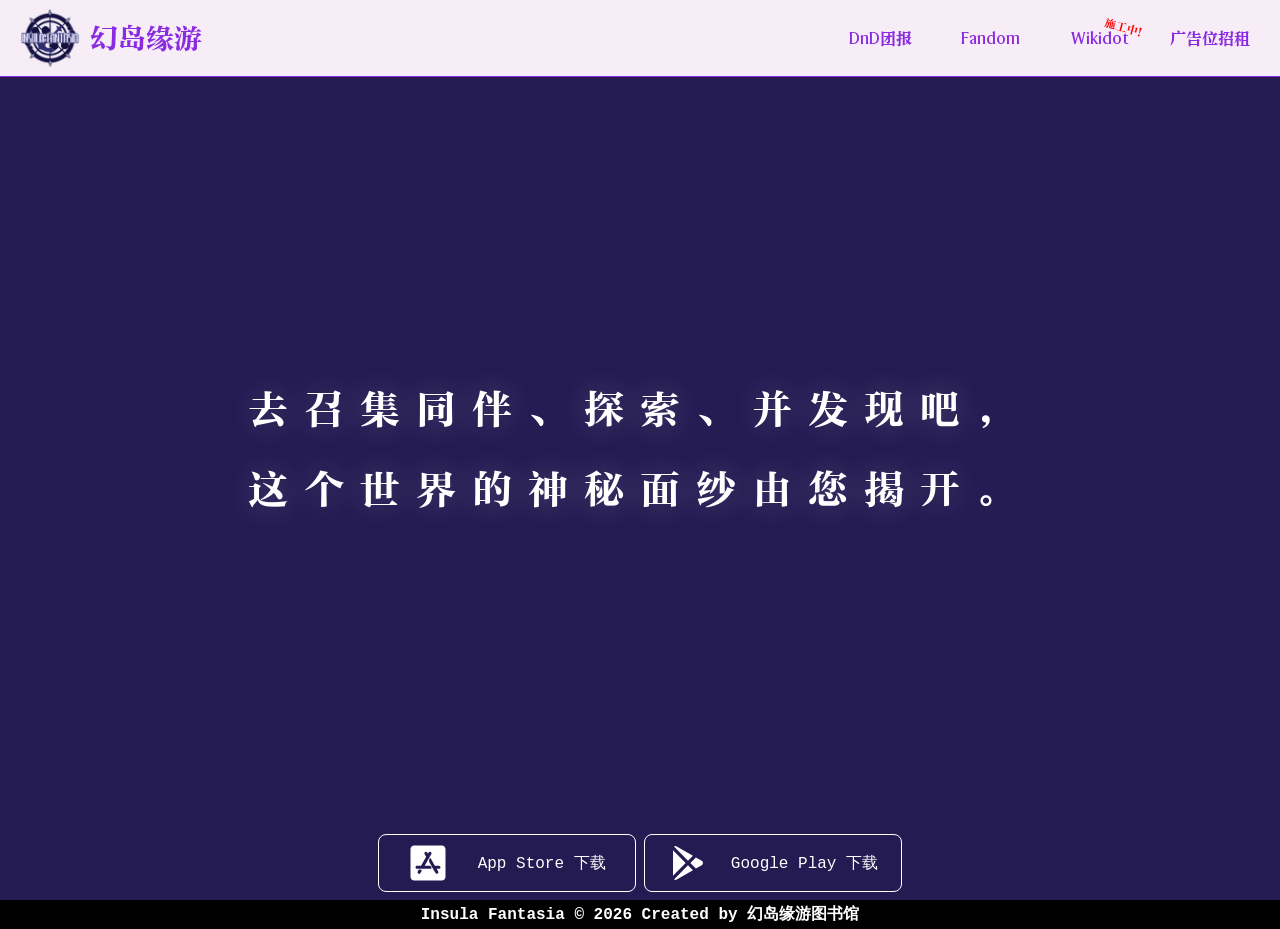
<file: index.html>
<!DOCTYPE html>
<html lang="en">
<head>
    <meta charset="UTF-8">
    <meta name="viewport" content="width=device-width, initial-scale=1.0">
    <link rel="stylesheet" href="/styles/homepage.css">
    <title>昏迷程序已结束，欢迎回来，船长。</title>
</head>
<body>
    <div id="navbar">
        <div id="navbar-title">
            <img src="/home-res/Logo.png" alt="insula fantasia" id="navbar-logo">
            <div id="navbar-text">幻岛缘游</div>
        </div>
        <button id="nav-toggle" aria-label="菜单">
            <span></span><span></span><span></span>
        </button>
        <ul id="navbar-list">
            <li><a href="/DnD/">DnD团报</a></li>
            <li><a href="https://huandaogame.fandom.com/zh/wiki/%E5%B9%BB%E5%B2%9B%E7%BC%98%E6%B8%B8_Wiki">Fandom</a></li>
            <li><a href="http://insulafantasia-cn.wikidot.com/">Wikidot<div class="navbar-mark">施工中！</div></a></li>
            <li><a href="/chujih-transit/">广告位招租</a></li>
        </ul>
    </div>
    <div id="hero">
        <div id="hero-content">
        <div id="hero-title">
            <span class="hero-title-cn">去召集同伴、探索、并发现吧，<br>这个世界的神秘面纱由您揭开。</span>
            <span class="hero-title-line" id="titleLine1"></span>
            <span class="hero-title-line" id="titleLine2"></span>
        </div>
        </div>
        <div id="hero-download">
            <div class="download-button" id="app-store">
                <svg xmlns="http://www.w3.org/2000/svg" width="200" height="200" viewBox="0 0 32 32">
                    <path fill="currentColor" d="M27 2H5C3.344 2 2 3.344 2 5v22c0 1.656 1.344 3 3 3h22c1.656 0 3-1.344 3-3V5c0-1.656-1.344-3-3-3zM9.938 24.031a1.248 1.248 0 1 1-2.162-1.25l.894-1.544c1.006-.306 1.831-.069 2.475.712zm8.681-3.368H7.25c-.688 0-1.25-.563-1.25-1.25s.563-1.25 1.25-1.25h3.188l4.087-7.075l-1.281-2.212A1.252 1.252 0 0 1 13.7 7.17a1.252 1.252 0 0 1 1.706.456l.556.962l.556-.962a1.248 1.248 0 1 1 2.162 1.25l-5.362 9.288h3.881c1.262 0 1.969 1.481 1.419 2.5zm6.131 0h-1.813l1.225 2.119c.344.6.137 1.363-.456 1.706c-.6.344-1.363.137-1.706-.456c-2.056-3.556-3.594-6.231-4.625-8.006c-1.044-1.813-.3-3.625.444-4.237c.819 1.419 2.044 3.544 3.681 6.375h3.25a1.25 1.25 0 1 1 0 2.5z"/>
                </svg>
                <span>App Store 下载</span>
            </div>
            <div class="download-button" id="google-play">
                <svg xmlns="http://www.w3.org/2000/svg" width="200" height="200" viewBox="0 0 24 24">
                    <g fill="none">
                        <path d="M24 0v24H0V0h24ZM12.593 23.258l-.011.002l-.071.035l-.02.004l-.014-.004l-.071-.035c-.01-.004-.019-.001-.024.005l-.004.01l-.017.428l.005.02l.01.013l.104.074l.015.004l.012-.004l.104-.074l.012-.016l.004-.017l-.017-.427c-.002-.01-.009-.017-.017-.018Zm.265-.113l-.013.002l-.185.093l-.01.01l-.003.011l.018.43l.005.012l.008.007l.201.093c.012.004.023 0 .029-.008l.004-.014l-.034-.614c-.003-.012-.01-.02-.02-.022Zm-.715.002a.023.023 0 0 0-.027.006l-.006.014l-.034.614c0 .012.007.02.017.024l.015-.002l.201-.093l.01-.008l.004-.011l.017-.43l-.003-.012l-.01-.01l-.184-.092Z"/>
                        <path fill="currentColor" d="m12 13.414l2.947 2.947l-9.697 5.598a1.488 1.488 0 0 1-1.568-.041l-.108-.078L12 13.414Zm-9-9L10.586 12L3 19.586V4.414Zm13.74 4.26l3.51 2.027c1 .577 1 2.02 0 2.598l-3.51 2.027L13.414 12l3.326-3.326ZM5.25 2.041l9.697 5.598L12 10.586L3.574 2.159a1.492 1.492 0 0 1 1.676-.118Z"/>
                    </g>
                </svg>
                <span>Google Play 下载</span>
            </div>
        </div>
    </div>
    <footer>
        <div>Insula Fantasia © 2026 Created by 幻岛缘游图书馆</div>
    </footer>
    <script src="/scripts/home.js"></script>
    <script src="/scripts/navbar.js"></script>
</body>
</html>
</file>
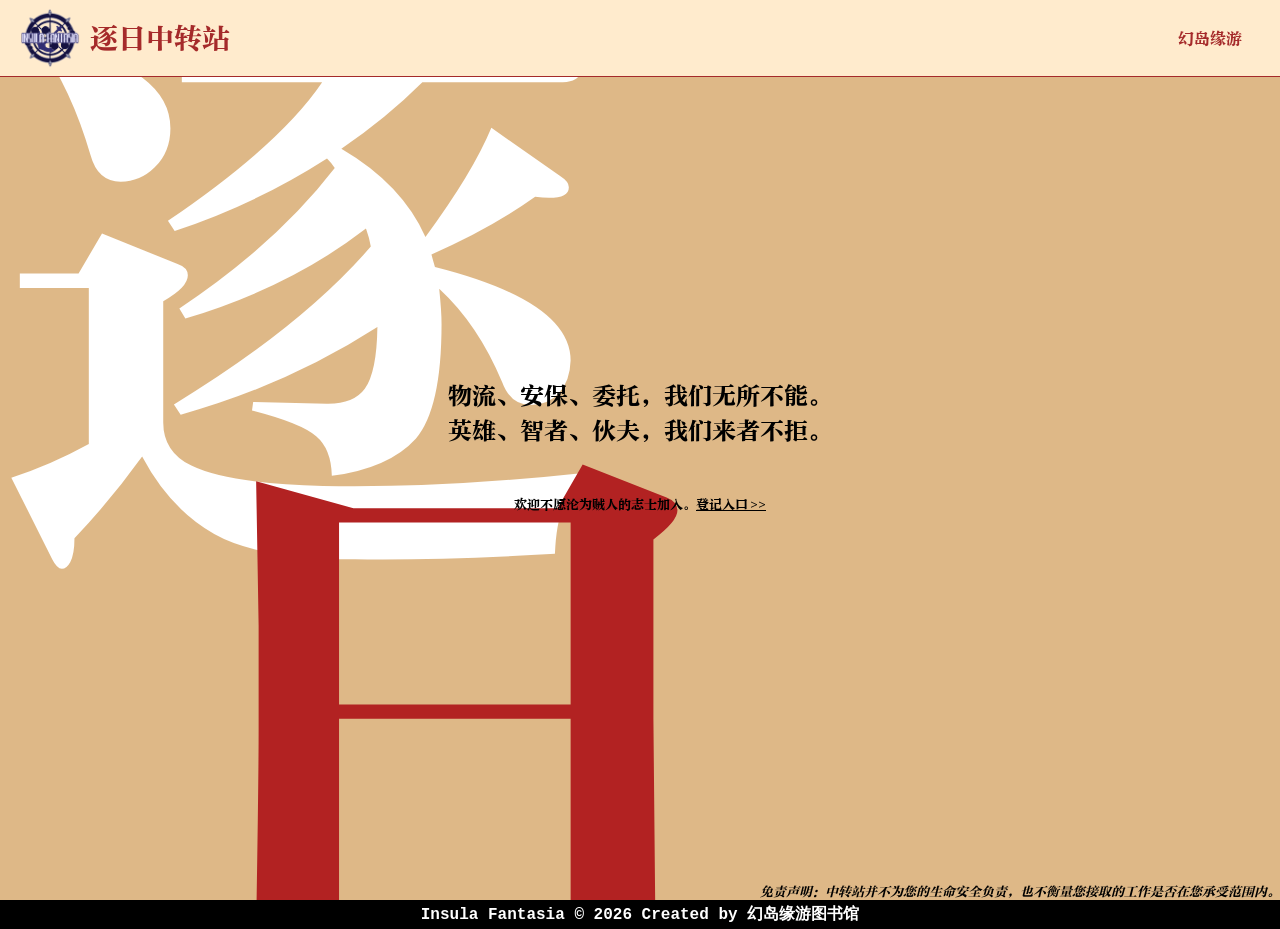
<file: chujih-transit/index.html>
<!DOCTYPE html>
<html lang="en">
<head>
    <meta charset="UTF-8">
    <meta name="viewport" content="width=device-width, initial-scale=1.0">
    <link rel="stylesheet" href="/styles/chujih.css">
    <title>逐日中转站 | 物流 · 安保 · 委托</title>
</head>
<body>
    <div id="navbar">
        <div id="navbar-title">
            <img src="/home-res/Logo.png" alt="" id="navbar-logo">
            <div id="navbar-text">逐日中转站</div>
        </div>
        <button id="nav-toggle" aria-label="菜单">
            <span></span><span></span><span></span>
        </button>
        <ul id="navbar-list">
            <li><a href="/">幻岛缘游</a></li>
        </ul>
    </div>
    <div id="hero">
        <div id="hero-bg">
            <div class="hero-bg-text" id="bgText1">逐</div>
            <div class="hero-bg-text" id="bgText2">日</div>
        </div>
        <div id="hero-intro">
            <p>
                物流、安保、委托，我们无所不能。<br>
                英雄、智者、伙夫，我们来者不拒。<br>
                <br>
                <span>欢迎不愿沦为贼人的志士加入。<a href="https://dishidaoyu.insulafantasia.top/">登记入口 >></a></span>
            </p>
        </div>
        <div id="hero-disclamer">免责声明：中转站并不为您的生命安全负责，也不衡量您接取的工作是否在您承受范围内。</div>
    </div>
    <footer>
        <div>Insula Fantasia © 2026 Created by 幻岛缘游图书馆</div>
    </footer>
    <script src="/scripts/navbar.js"></script>
</body>
</html>
</file>
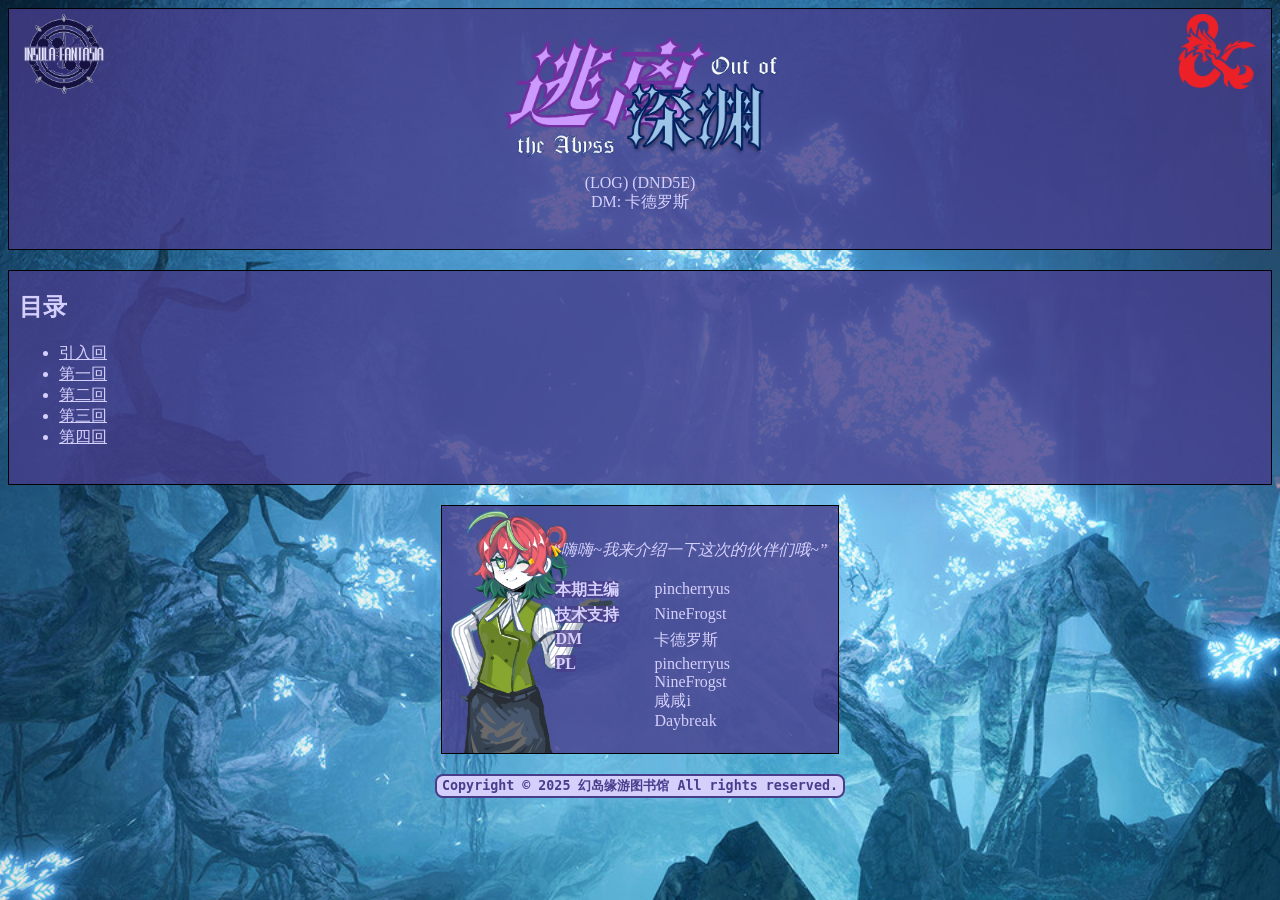
<file: DnD/index.html>
<!DOCTYPE html>
<html lang="en">
<head>
    <meta charset="UTF-8">
    <meta name="viewport" content="width=device-width, initial-scale=1.0">
    <title>DnD记录 ~ 幻岛缘游图书馆</title>
</head>
<style id="insfan-style">
    :root {
        --dm: "卡德罗斯";

        --chara1: "安特纳尔";
        --chara1-color: rgb(240, 93, 93);
        --chara1-bg: transparent;
        --chara1-box: brown;
        --chara1-pl: "pincherryus";
        --chara1-ico: var(--fighter);
        --chara1-pic:  url(avatar/antnar/0.png);
        --chara1-pic1: url(avatar/antnar/1.png);
        --chara1-pic2: url(avatar/antnar/2.png);
        --chara1-pic3: url(avatar/antnar/3.png);
        --chara1-pic4: url(avatar/antnar/4.png);
        --chara1-pic5: url(avatar/antnar/5.png);
        --chara1-pic6: url(avatar/antnar/6.png);
        --chara1-pic7: url(avatar/antnar/7.png);
        --chara1-pic8: url(avatar/antnar/8.png);
        --chara1-pic9: url(avatar/antnar/9.png);
        --chara1-pic10: url(avatar/antnar/10.png);
        --chara1-pic11: url(avatar/antnar/11.png);
        --chara1-pic12: url(avatar/antnar/12.png);
        --chara1-pic13: url(avatar/antnar/13.png);
        --chara1-pic14: url(avatar/antnar/14.png);
        --chara1-pic15: url(avatar/antnar/15.png);
        --chara1-pic16: url(avatar/antnar/16.png);
        --chara1-pic17: url(avatar/antnar/17.png);
        --chara1-pic18: url(avatar/antnar/18.png);
        --chara1-pic19: url(avatar/antnar/19.png);
        --chara1-pic20: url(avatar/antnar/20.png);

        --chara2: "罗·卡文迪许";
        --chara2-color: #a790f3;
        --chara2-bg: transparent;
        --chara2-box: #44299e;
        --chara2-pl: "NineFrogst";
        --chara2-ico: var(--sorcerer);
        --chara2-pic:  url(avatar/robe/0.png);
        --chara2-pic1: url(avatar/robe/1.png);
        --chara2-pic2: url(avatar/robe/2.png);
        --chara2-pic3: url(avatar/robe/3.png);
        --chara2-pic4: url(avatar/robe/4.png);
        --chara2-pic5: url(avatar/robe/5.png);
        --chara2-pic6: url(avatar/robe/6.png);
        --chara2-pic7: url(avatar/robe/7.png);
        --chara2-pic8: url(avatar/robe/8.png);
        --chara2-pic9: url(avatar/robe/9.png);
        --chara2-pic10: url(avatar/robe/10.png);
        --chara2-pic11: url(avatar/robe/11.png);
        --chara2-pic12: url(avatar/robe/12.png);
        --chara2-pic13: url(avatar/robe/13.png);
        --chara2-pic14: url(avatar/robe/14.png);
        --chara2-pic15: url(avatar/robe/15.png);
        --chara2-pic16: url(avatar/robe/16.png);
        --chara2-pic17: url(avatar/robe/17.png);
        --chara2-pic18: url(avatar/robe/18.png);
        --chara2-pic19: url(avatar/robe/19.png);
        --chara2-pic20: url(avatar/robe/20.png);

        --chara3: "柏里斯";
        --chara3-color: burlywood;
        --chara3-bg: transparent;
        --chara3-box: peru;
        --chara3-pl: "咸咸i";
        --chara3-ico: var(--bard);
        --chara3-pic:  url(avatar/baileys/0.png);
        --chara3-pic1: url(avatar/baileys/1.png);
        --chara3-pic2: url(avatar/baileys/2.png);
        --chara3-pic3: url(avatar/baileys/3.png);
        --chara3-pic4: url(avatar/baileys/4.png);
        --chara3-pic5: url(avatar/baileys/5.png);
        --chara3-pic6: url(avatar/baileys/6.png);
        --chara3-pic7: url(avatar/baileys/7.png);
        --chara3-pic8: url(avatar/baileys/8.png);
        --chara3-pic9: url(avatar/baileys/9.png);
        --chara3-pic10: url(avatar/baileys/10.png);
        --chara3-pic11: url(avatar/baileys/11.png);
        --chara3-pic12: url(avatar/baileys/12.png);
        --chara3-pic13: url(avatar/baileys/13.png);
        --chara3-pic14: url(avatar/baileys/14.png);
        --chara3-pic15: url(avatar/baileys/15.png);
        --chara3-pic16: url(avatar/baileys/16.png);
        --chara3-pic17: url(avatar/baileys/17.png);
        --chara3-pic18: url(avatar/baileys/18.png);
        --chara3-pic19: url(avatar/baileys/19.png);
        --chara3-pic20: url(avatar/baileys/20.png);

        --chara4: "“豺狼”";
        --chara4-color: limegreen;
        --chara4-bg: transparent;
        --chara4-box: darkgreen;
        --chara4-pl: "Daybreak";
        --chara4-ico: var(--monk);
        --chara4-pic:  url(avatar/placeholder/0.png);
        --chara4-pic1: url(avatar/placeholder/1.png);
        --chara4-pic2: url(avatar/placeholder/2.png);
        --chara4-pic3: url(avatar/placeholder/3.png);
        --chara4-pic4: url(avatar/placeholder/4.png);
        --chara4-pic5: url(avatar/placeholder/5.png);
        --chara4-pic6: url(avatar/placeholder/6.png);
        --chara4-pic7: url(avatar/placeholder/7.png);
        --chara4-pic8: url(avatar/placeholder/8.png);
        --chara4-pic9: url(avatar/placeholder/9.png);
        --chara4-pic10: url(avatar/placeholder/10.png);
        --chara4-pic11: url(avatar/placeholder/11.png);
        --chara4-pic12: url(avatar/placeholder/12.png);
        --chara4-pic13: url(avatar/placeholder/13.png);
        --chara4-pic14: url(avatar/placeholder/14.png);
        --chara4-pic15: url(avatar/placeholder/15.png);
        --chara4-pic16: url(avatar/placeholder/16.png);
        --chara4-pic17: url(avatar/placeholder/17.png);
        --chara4-pic18: url(avatar/placeholder/18.png);
        --chara4-pic19: url(avatar/placeholder/19.png);
        --chara4-pic20: url(avatar/placeholder/20.png);

        --barbarian: url(classes/barbarian.png);
        --bard: url(classes/bard.png);
        --cleric: url(classes/cleric.png);
        --druid: url(classes/druid.png);
        --fighter: url(classes/fighter.png);
        --monk: url(classes/monk.png);
        --paladin: url(classes/paladin.png);
        --ranger: url(classes/ranger.png);
        --rogue: url(classes/rogue.png);
        --sorcerer: url(classes/sorcerer.png);
        --warlock: url(classes/warlock.png);
        --wizard: url(classes/wizard.png);
        --dm-dice: url(classes/dm_dice.png);

        --avatar-size: 80px;

        --palette-a: brown;
        --palette-b: rgb(242, 204, 167);
        --palette-bg: rgba(242, 204, 167, 0.8);
        --palette-da: rgba(165, 42, 42, 0.5);
        --palette-db: rgba(242, 204, 167, 0.5);
        --palette-dm: black;

        --palette-1-a: hsl(248, 90%, 90%);
        --palette-1-aa: hsla(248, 90%, 90%, 0.7);
        --palette-1-b: rgb(71, 61, 139);
        --palette-1-bg: rgba(71, 61, 139, 0.8);
        --palette-1-da: hsla(248, 90%, 90%, 0.5);
        --palette-1-db: rgba(71, 61, 139, 0.5);
        --palette-1-dm: white;

        --fg: var(--palette-1-a);
        --fga: var(--palette-1-aa);
        --bg: var(--palette-1-b);
        --bga: var(--palette-1-bg);
        --fgd: var(--palette-1-da);
        --bgd: var(--palette-1-db);
        --fgdm: var(--palette-1-dm);
    }
    body {
        background-image: url(underdark.jpg);
        background-repeat: repeat-y;
        background-size: 200%;
        background-position: top;
    }
    footer {
        color: var(--bg);
        background-color: var(--fg);
        width: fit-content;
        margin: auto;
        padding: 1px 5px 1px;
        border: 2px solid var(--bg);
        border-radius: 8px;
        font-size: smaller;
        font-weight: bold;
        font-family: 'Consolas', '微软雅黑', monospace;
        text-align: center;
    }
    footer > u.switcher {
        cursor: pointer;
        display: inline;
    }
    div.container {
        background-color: var(--bga);
        background-blend-mode: multiply;
        border: 1px solid black;
        padding: 0px 10px 20px;
        margin-bottom: 20px;
        color: var(--fg);
        font-family: 'Bookman Old Style', '方正标雅宋_GBK', serif;
        font-size: 16px;
    }

    div.pc {
        padding-left: 2em;
        margin-bottom: 5px;
        white-space: pre-line;
        font-style: normal;
    }
    div.pc.action {
        font-style: italic;
    }
    div.pc::before {
        --bgcolor: transparent;
        margin-left: -2em;
        padding-left: 20px;
        border-left: 5px solid var(--bgcolor);
        content: "旁白: ";
        display: block;
        font-weight: bold;
        font-style: normal;
        background-image: var(--dm-dice);
        background-position: left center;
        background-size: 16px;
        background-repeat: no-repeat;
        background-color: var(--bgcolor);
        width: fit-content;
    }
    div.pc.dice::before {
        content: "掷骰: ";
        color: white;
        background-color: darkgray;
        background-image: var(--dm-dice);
    }
    div.pc.dm::before {
        content: "DM（" var(--dm) "）: ";
        color: var(--fgdm);
        background-image: var(--dm-dice);
    }
    div.pc.npc::before {
        content: attr(name)": ";
        color: white;
        background-color: darkgray;
        background-image: var(--dm-dice);
    }
    div.pc.blank::before {
        content: attr(name)": ";
        background-image: var(--dm-dice);
    }
    div.pc.chara1::before {
        content: var(--chara1-pl) "（" var(--chara1) "）: ";
        color: var(--chara1-color);
        background-color: var(--chara1-bg);
        background-image: var(--chara1-ico);
    }
    div.pc.chara2::before {
        content: var(--chara2-pl) "（" var(--chara2) "）: ";
        color: var(--chara2-color);
        background-color: var(--chara2-bg);
        background-image: var(--chara2-ico);
    }
    div.pc.chara3::before {
        content: var(--chara3-pl) "（" var(--chara3) "）: ";
        color: var(--chara3-color);
        background-color: var(--chara3-bg);
        background-image: var(--chara3-ico);
    }
    div.pc.chara4::before {
        content: var(--chara4-pl) "（" var(--chara4) "）: ";
        color: var(--chara4-color);
        background-color: var(--chara4-bg);
        background-image: var(--chara4-ico);
    }

    q {
        margin: auto;
        margin-bottom: 20px;
        padding: 5px;
        text-align: left;
        color: var(--bg);
        display: block;
        width: 80%;
        background-color: var(--fg);
        box-shadow: 0px 0px 20px var(--fg);
        border-radius: 5px;
        white-space: pre-line;
    }

    div.profile {
        margin: auto;
        margin-bottom: 20px;
        padding: 5px;
        text-align: left;
        color: var(--bg);
        display: block;
        width: 80%;
        background-color: var(--fg);
        box-shadow: 0px 0px 20px var(--fg);
        border-radius: 5px;
    }

    div.profile > div.avatar {
        float: left;
        width: 140px;
        margin: 5px;
        margin-bottom: 0;
        padding: 5px;
        text-align: center;
    }
    div.profile::after {
        content: "";
        display: block;
        height: 0;
        clear: both;
    }
    div.avatar > img {
        margin: auto;
        width: var(--avatar-size);
        border: 3px solid var(--fg);
    }
    div.profile > div.avatar > img {
        width: 120px;
        border: 3px solid var(--bg);
        background-color: white;
    }
    div.avatar > p {
        margin: 5px;
        margin-bottom: 0;
        font-weight: bold;
    }
    div.avatar > p > span.pl {
        display: block;
        font-size: smaller;
    }
    div.profile > div.description > span {
        white-space: pre-line;
    }

    hr {
        border: 1px solid var(--fg);
        box-shadow: 0px 0px 5px var(--fg);
    }
    hr.battle {
        text-align: center;
        display: block;
        line-height: 0px;
        height: 0;
        overflow: visible;
    }
    hr.battle::after {
        content: "　战斗开始 ！";
        font-size: 20px;
        font-weight: bold;
        color: white;
        text-shadow: 0px 0px 10px var(--fg);
    }
    hr.battle.over::after {
        content: "　战斗结束 ！";
    }
    hr#hr-cursor {
        text-align: center;
        display: block;
        line-height: 0px;
        height: 0;
        overflow: visible;
    }
    /* hr#hr-cursor::before {
        content: "↑上移 ";
        font-size: 20px;
        font-weight: bold;
        color: white;
        text-shadow: 0px 0px 10px var(--fg);
    }
    hr#hr-cursor::after {
        content: " 下移↓";
        font-size: 20px;
        font-weight: bold;
        color: white;
        text-shadow: 0px 0px 10px var(--fg);
    } */
    hr#hr-cursor > span {
        cursor: pointer;
        font-size: 20px;
        font-weight: bold;
        color: white;
        text-shadow: 0px 0px 10px var(--fg);
    }

    div.initiative {
        margin: auto;
        margin-top: 20px;
        margin-bottom: 20px;
        padding: 5px;
        text-align: left;
        color: var(--bg);
        display: grid;
        place-items: center;
        width: fit-content;
        min-width: 40%;
        background-color: var(--fg);
        box-shadow: 0px 0px 20px var(--fg);
        border-radius: 5px;
    }
    div.initiative::before {
        display: block;
        width: 100%;
        content: "先攻表";
        text-align: center;
        font-size: 20px;
        font-weight: bold;
        padding-bottom: 5px;
        border-bottom: 2px solid var(--bg);
        margin-bottom: 5px;
    }
    div.initiative > div.pc {
        min-width: 300px;
    }
    div.initiative > div.pc::before {
        display: inline-block;
        width: fit-content;
        min-width: 110px;
        margin-left: 0px;
        /* text-shadow: 0px 0px 3px var(--bg); */
    }div.initiative > div.pc.chara1::before {
        content: var(--chara1) "：";
        color: var(--chara1-box);
        background-color: var(--chara1-bg);
        background-image: var(--chara1-ico);
    }
    div.initiative > div.pc.chara2::before {
        content: var(--chara2) "：";
        color: var(--chara2-box);
        background-color: var(--chara2-bg);
        background-image: var(--chara2-ico);
    }
    div.initiative > div.pc.chara3::before {
        content: var(--chara3) "：";
        color: var(--chara3-box);
        background-color: var(--chara3-bg);
        background-image: var(--chara3-ico);
    }
    div.initiative > div.pc.chara4::before {
        content: var(--chara4) "：";
        color: var(--chara4-box);
        background-color: var(--chara4-bg);
        background-image: var(--chara4-ico);
    }

    span.dice {
        display: inline-block;
        font-weight: bold;
        margin-right: 0.5em;
    }
    span.dice::before {
        content: attr(name);
        font-size: smaller;
        display: inline-block;
        overflow: visible;
        color: var(--fgd);
    }
    div.initiative span.dice::before {
        color: var(--bgd);
    }
    span.bonus, span.result {
        display: inline-block;
        margin-right: 0.5em;
    }
    span.bonus.up::before {
        content: '+ ';
    }
    span.bonus.down::before {
        content: '- ';
    }
    span.result::before {
        content: '= ';
    }
    span.ranking {
        font-weight: bold;
    }

    div.with-avatar {
        margin-bottom: 7px;
        padding: 5px;
        background-color: var(--fga);
        color: var(--bg);
        border-radius: 5px;
    }
    div.with-avatar > div.pc {
        margin-left: 100px;
        padding-top: 16px;
        padding-left: 25px;
    }
    div.with-avatar > div.pc::before {
        border-radius: 5px;
        padding-right: 5px;
        margin-bottom: 5px;
        margin-left: -25px;
    }
    div.with-avatar::before {
        display: block;
        float: left;
        background-color: white;
        background-size: var(--avatar-size);
        background-repeat: no-repeat;
        content: "";
        width: var(--avatar-size);
        height: var(--avatar-size);
        border: 3px solid var(--fg);
        margin-left: 3px;
    }
    div.with-avatar::after {
        content: "";
        display: block;
        height: 0;
        clear: both;
    }
    div.pc > span.play {
        cursor: pointer;
    }
    div.pc > span.play::after {
        content: "🔊";
        display: inline-block;
        cursor: pointer;
    }
    div.with-avatar.t::before {
        background-color: transparent;
        background-size: 86px;
        width: 86px;
        height: 86px;
        border: 0px;
    }

    div.with-avatar.chara1::before {
        background-image: var(--chara1-pic);
    }
    div.with-avatar.chara1 > div.pc::before {
        content: var(--chara1);
        color: white;
        background-color: var(--chara1-box);
    }
    div.with-avatar.chara1.var1::before {
        background-image: var(--chara1-pic1);
    }
    div.with-avatar.chara1.var2::before {
        background-image: var(--chara1-pic2);
    }
    div.with-avatar.chara1.var3::before {
        background-image: var(--chara1-pic3);
    }
    div.with-avatar.chara1.var4::before {
        background-image: var(--chara1-pic4);
    }
    div.with-avatar.chara1.var5::before {
        background-image: var(--chara1-pic5);
    }
    div.with-avatar.chara1.var6::before {
        background-image: var(--chara1-pic6);
    }
    div.with-avatar.chara1.var7::before {
        background-image: var(--chara1-pic7);
    }
    div.with-avatar.chara1.var8::before {
        background-image: var(--chara1-pic8);
    }
    div.with-avatar.chara1.var9::before {
        background-image: var(--chara1-pic9);
    }
    div.with-avatar.chara1.var10::before {
        background-image: var(--chara1-pic10);
    }
    div.with-avatar.chara1.var11::before {
        background-image: var(--chara1-pic11);
    }
    div.with-avatar.chara1.var12::before {
        background-image: var(--chara1-pic12);
    }
    div.with-avatar.chara1.var13::before {
        background-image: var(--chara1-pic13);
    }
    div.with-avatar.chara1.var14::before {
        background-image: var(--chara1-pic14);
    }
    div.with-avatar.chara1.var15::before {
        background-image: var(--chara1-pic15);
    }
    div.with-avatar.chara1.var16::before {
        background-image: var(--chara1-pic16);
    }
    div.with-avatar.chara1.var17::before {
        background-image: var(--chara1-pic17);
    }
    div.with-avatar.chara1.var18::before {
        background-image: var(--chara1-pic18);
    }
    div.with-avatar.chara1.var19::before {
        background-image: var(--chara1-pic19);
    }
    div.with-avatar.chara1.var20::before {
        background-image: var(--chara1-pic20);
    }

    div.with-avatar.chara2::before {
        background-image: var(--chara2-pic);
    }
    div.with-avatar.chara2 > div.pc::before {
        content: var(--chara2);
        color: white;
        background-color: var(--chara2-box);
    }
    div.with-avatar.chara2.var1::before {
        background-image: var(--chara2-pic1);
    }
    div.with-avatar.chara2.var2::before {
        background-image: var(--chara2-pic2);
    }
    div.with-avatar.chara2.var3::before {
        background-image: var(--chara2-pic3);
    }
    div.with-avatar.chara2.var4::before {
        background-image: var(--chara2-pic4);
    }
    div.with-avatar.chara2.var5::before {
        background-image: var(--chara2-pic5);
    }
    div.with-avatar.chara2.var6::before {
        background-image: var(--chara2-pic6);
    }
    div.with-avatar.chara2.var7::before {
        background-image: var(--chara2-pic7);
    }
    div.with-avatar.chara2.var8::before {
        background-image: var(--chara2-pic8);
    }
    div.with-avatar.chara2.var9::before {
        background-image: var(--chara2-pic9);
    }
    div.with-avatar.chara2.var10::before {
        background-image: var(--chara2-pic10);
    }
    div.with-avatar.chara2.var11::before {
        background-image: var(--chara2-pic11);
    }
    div.with-avatar.chara2.var12::before {
        background-image: var(--chara2-pic12);
    }
    div.with-avatar.chara2.var13::before {
        background-image: var(--chara2-pic13);
    }
    div.with-avatar.chara2.var14::before {
        background-image: var(--chara2-pic14);
    }
    div.with-avatar.chara2.var15::before {
        background-image: var(--chara2-pic15);
    }
    div.with-avatar.chara2.var16::before {
        background-image: var(--chara2-pic16);
    }
    div.with-avatar.chara2.var17::before {
        background-image: var(--chara2-pic17);
    }
    div.with-avatar.chara2.var18::before {
        background-image: var(--chara2-pic18);
    }
    div.with-avatar.chara2.var19::before {
        background-image: var(--chara2-pic19);
    }
    div.with-avatar.chara2.var20::before {
        background-image: var(--chara2-pic20);
    }

    div.with-avatar.chara3::before {
        background-image: var(--chara3-pic);
    }
    div.with-avatar.chara3 > div.pc::before {
        content: var(--chara3);
        color: white;
        background-color: var(--chara3-box);
    }
    div.with-avatar.chara3.var1::before {
        background-image: var(--chara3-pic1);
    }
    div.with-avatar.chara3.var2::before {
        background-image: var(--chara3-pic2);
    }
    div.with-avatar.chara3.var3::before {
        background-image: var(--chara3-pic3);
    }
    div.with-avatar.chara3.var4::before {
        background-image: var(--chara3-pic4);
    }
    div.with-avatar.chara3.var5::before {
        background-image: var(--chara3-pic5);
    }
    div.with-avatar.chara3.var6::before {
        background-image: var(--chara3-pic6);
    }
    div.with-avatar.chara3.var7::before {
        background-image: var(--chara3-pic7);
    }
    div.with-avatar.chara3.var8::before {
        background-image: var(--chara3-pic8);
    }
    div.with-avatar.chara3.var9::before {
        background-image: var(--chara3-pic9);
    }
    div.with-avatar.chara3.var10::before {
        background-image: var(--chara3-pic10);
    }
    div.with-avatar.chara3.var11::before {
        background-image: var(--chara3-pic11);
    }
    div.with-avatar.chara3.var12::before {
        background-image: var(--chara3-pic12);
    }
    div.with-avatar.chara3.var13::before {
        background-image: var(--chara3-pic13);
    }
    div.with-avatar.chara3.var14::before {
        background-image: var(--chara3-pic14);
    }
    div.with-avatar.chara3.var15::before {
        background-image: var(--chara3-pic15);
    }
    div.with-avatar.chara3.var16::before {
        background-image: var(--chara3-pic16);
    }
    div.with-avatar.chara3.var17::before {
        background-image: var(--chara3-pic17);
    }
    div.with-avatar.chara3.var18::before {
        background-image: var(--chara3-pic18);
    }
    div.with-avatar.chara3.var19::before {
        background-image: var(--chara3-pic19);
    }
    div.with-avatar.chara3.var20::before {
        background-image: var(--chara3-pic20);
    }

    div.with-avatar.chara4::before {
        background-image: var(--chara4-pic);
    }
    div.with-avatar.chara4 > div.pc::before {
        content: var(--chara4);
        color: white;
        background-color: var(--chara4-box);
    }
    div.with-avatar.chara4.var1::before {
        background-image: var(--chara4-pic1);
    }
    div.with-avatar.chara4.var2::before {
        background-image: var(--chara4-pic2);
    }
    div.with-avatar.chara4.var3::before {
        background-image: var(--chara4-pic3);
    }
    div.with-avatar.chara4.var4::before {
        background-image: var(--chara4-pic4);
    }
    div.with-avatar.chara4.var5::before {
        background-image: var(--chara4-pic5);
    }
    div.with-avatar.chara4.var6::before {
        background-image: var(--chara4-pic6);
    }
    div.with-avatar.chara4.var7::before {
        background-image: var(--chara4-pic7);
    }
    div.with-avatar.chara4.var8::before {
        background-image: var(--chara4-pic8);
    }
    div.with-avatar.chara4.var9::before {
        background-image: var(--chara4-pic9);
    }
    div.with-avatar.chara4.var10::before {
        background-image: var(--chara4-pic10);
    }
    div.with-avatar.chara4.var11::before {
        background-image: var(--chara4-pic11);
    }
    div.with-avatar.chara4.var12::before {
        background-image: var(--chara4-pic12);
    }
    div.with-avatar.chara4.var13::before {
        background-image: var(--chara4-pic13);
    }
    div.with-avatar.chara4.var14::before {
        background-image: var(--chara4-pic14);
    }
    div.with-avatar.chara4.var15::before {
        background-image: var(--chara4-pic15);
    }
    div.with-avatar.chara4.var16::before {
        background-image: var(--chara4-pic16);
    }
    div.with-avatar.chara4.var17::before {
        background-image: var(--chara4-pic17);
    }
    div.with-avatar.chara4.var18::before {
        background-image: var(--chara4-pic18);
    }
    div.with-avatar.chara4.var19::before {
        background-image: var(--chara4-pic19);
    }
    div.with-avatar.chara4.var20::before {
        background-image: var(--chara4-pic20);
    }

    div.pc.aya::before {
        content: "阿雅";
        color: white;
        background: linear-gradient(45deg, deeppink, limegreen);
        border: 0;
        padding-left: 5px;
    }
    div.with-avatar.aya::before {
        background-image: url(haru_aya.png);
    }
    div.with-avatar.t.aya::before {
        background-image: url(avatar/aya/0.png);
    }
    div.with-avatar.t.aya.var1::before {
        background-image: url(avatar/aya/1.png);
    }
    div.with-avatar.t.aya.var2::before {
        background-image: url(avatar/aya/2.png);
    }
    div.with-avatar.t.aya.var3::before {
        background-image: url(avatar/aya/3.png);
    }

    div#is-avatar-t-box, 
    input#others, 
    div#vocal-box, 
    div#dice-box, 
    input#dice-custom, 
    div#quote-zone-box,
    div#contents-edit-box,
    input#others-initiative,
    div#initiative-box,
    div#curr-initiative-box,
    input#dice-custom-initiative,
    input#editor {
        display: none;
    }
    textarea#dialogue, textarea#quote-zone {
        width: 90%;
    }
    td {
        width: 50%;
    }
    div#contents li {
        cursor: pointer;
        text-decoration: underline;
    }

    table#credits {
        width: 200px;
    }
    table#credits td {
        vertical-align: top;
    }
    div.container#credits-box {
        width: fit-content;
        margin: auto;
        margin-bottom: 20px;
        background-image: url(avatar/aya_bust.png);
        background-size: contain;
        background-repeat: no-repeat;
        background-blend-mode: normal;
    }
</style>
<body>
    <div class="container" style="text-align: center;">
        <img src="insfan.png" alt="Insula Fantasia" width="80px" style="float: left; margin: 5px;">
        <img src="dnd.png" alt="Dungeon & Dragon" width="78px" style="float: right; margin: 5px;">
        <p>
            <span style="font-size: 28px; font-weight: bolder;">
                <!-- 逃离深渊 -->
                <img src="out-of-the-abyss.png" alt="" width="300px">
            </span><br>(LOG) (DND5E)<br>DM: 卡德罗斯
        </p>
        <div style="clear: both;"></div>
        <!-- <q>很久以前，一条名为沙鲁斯（Sharruth）的喷火红龙在剑湾四处肆虐。三条金属龙参与了讨伐沙鲁斯的战斗并将她囚禁在海床之下。他们相信海水会熄灭她的火焰并永远禁锢她。在传闻中，沙鲁斯的怒火导致海底火山爆发，并最终形成了风骸岛。
            你们是来到此岛上的冒险者，或是为了从繁文缛节中脱离出来，或是为了财富而来，又或是被莫名的力量指引召唤着。船帆正猎猎作响，风骸岛已经出现于天边，不论你们前方有什么，它都即将到来。</q> -->
    </div>
    <div id="contents">
        <div class="container">
            <h2>目录</h2>
            <ul>
                <li name="reports/intro.html">引入回</li>
            </ul>
        </div>
    </div>
    <div id="host"></div>
    <div class="container" id="credits-box">
        <br>
        <!-- <img src="avatar/aya_tachie.png" alt="" style="width: 100px; float: left;"> -->
        <p style="margin-left: 100px;">
            <span style="font-style: italic;">“嗨嗨~我来介绍一下这次的伙伴们哦~”</span>
        </p>
        <table id="credits" style="margin-left: 100px;">
            <tbody>
                <tr>
                    <td><strong style="background-color: var(--bga); border-radius: 3px;">本期主编</strong></td>
                    <td id="editor-box">pincherryus</td>
                </tr>
                <tr>
                    <td><strong style="background-color: var(--bga); border-radius: 3px;">技术支持</strong></td>
                    <td>NineFrogst</td>
                </tr>
                <tr>
                    <td><strong style="background-color: var(--bga); border-radius: 3px;">DM</strong></td>
                    <td>卡德罗斯</td>
                </tr>
                <tr>
                    <td><strong style="background-color: var(--bga); border-radius: 3px;">PL</strong></td>
                    <td>pincherryus<br>NineFrogst<br>咸咸i<br>Daybreak</td>
                </tr>
            </tbody>
        </table>
        <div style="clear: both; height: 0;"></div>
    </div>
    <footer>
        <div>Copyright © 2025 幻岛缘游图书馆 All rights reserved.</div>
        <!-- <u style="display: none;" onclick="quick_edit_display()" class="switcher">点此开启快捷编辑器</u> -->
    </footer>
    <script id="i-asked-ai-i-m-sorry">
        function load_page(file = 'new_report.html', box_id = 'host'){
            async function loader() {
                // ① 抓取
                var html = await fetch(file).then(r => r.text());
                // ② 解析
                var frag = new DOMParser().parseFromString(html, 'text/html');
                var comp = frag.querySelectorAll('div.container');   // 目标组件
                var host = document.getElementById(box_id);
                host.replaceChildren();
                var editor_box = frag.querySelectorAll('#editor-box');
                if (editor_box.length){
                    document.getElementById('editor-box').innerText = editor_box[0].innerText;
                } else {
                    document.getElementById('editor-box').innerText = 'pincherryus';
                }
                for (var i = 0; i < comp.length; i++){
                    host.appendChild(comp[i]);
                }
            }
            return loader;
        }
        (async () => {
            await load_page('reports/contents.html', 'contents')();   // 等 DOM 就位

            // 现在 #contents 里已经有 <li> 了
            document.querySelectorAll('div#contents li').forEach(item => {
                item.addEventListener('click', load_page(item.getAttribute('name')));
                // item.click(); // 初始化
            });
        })();
    </script>
    <script id="insfan-script">
        function simple_audio_play(click_elem){
            var aud = click_elem.parentElement.getElementsByTagName('audio')[0];
            aud.load();
            aud.play();
        }
    </script>
</body>
</html>
</file>
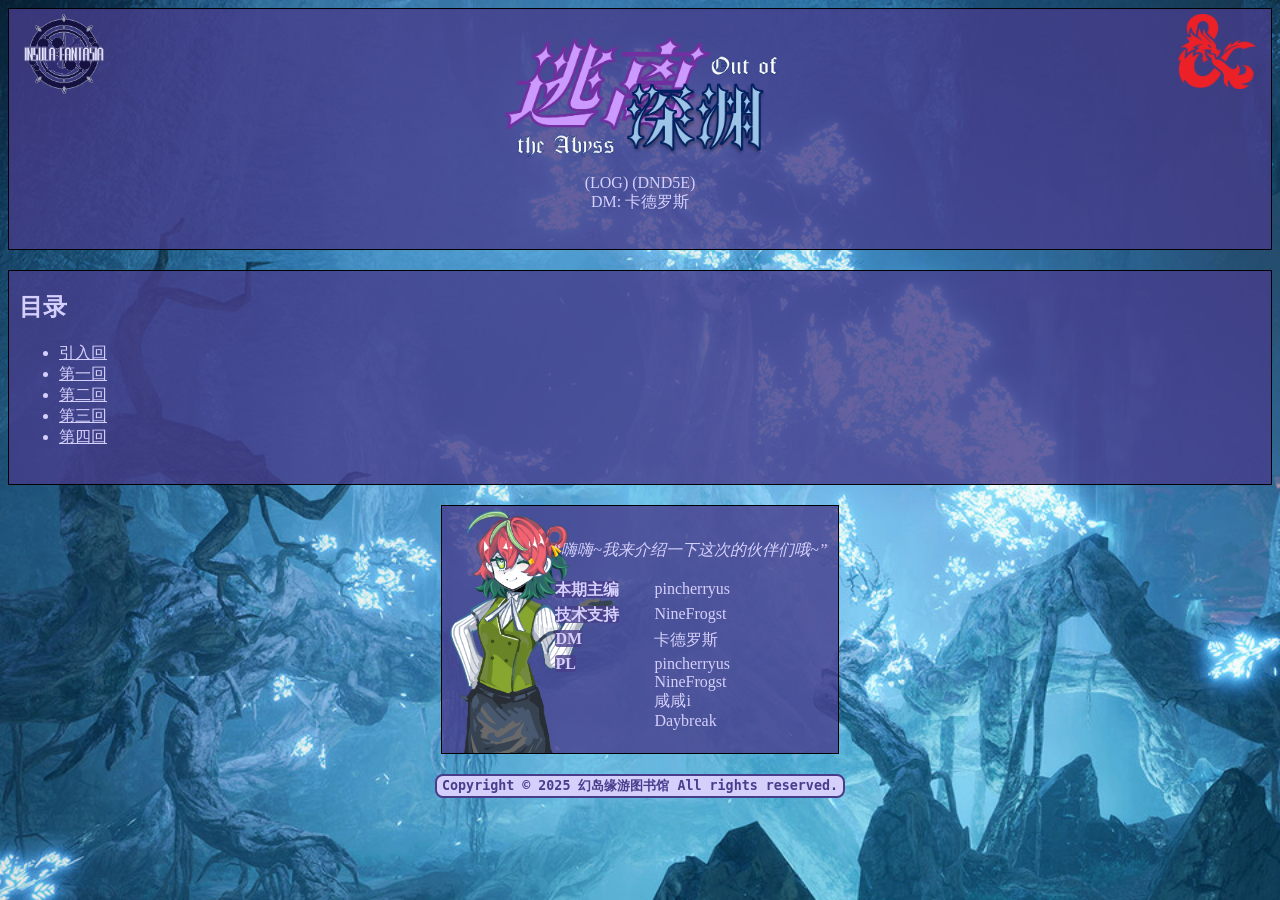
<file: DnD/display.html>
<!DOCTYPE html>
<html lang="en">
<head>
    <meta charset="UTF-8">
    <meta name="viewport" content="width=device-width, initial-scale=1.0">
    <title>DnD记录 ~ 幻岛缘游图书馆</title>
</head>
<style id="insfan-style">
    :root {
        --dm: "卡德罗斯";

        --chara1: "安特纳尔";
        --chara1-color: rgb(240, 93, 93);
        --chara1-bg: transparent;
        --chara1-box: brown;
        --chara1-pl: "pincherryus";
        --chara1-ico: var(--fighter);
        --chara1-pic:  url(avatar/antnar/0.png);
        --chara1-pic1: url(avatar/antnar/1.png);
        --chara1-pic2: url(avatar/antnar/2.png);
        --chara1-pic3: url(avatar/antnar/3.png);
        --chara1-pic4: url(avatar/antnar/4.png);
        --chara1-pic5: url(avatar/antnar/5.png);
        --chara1-pic6: url(avatar/antnar/6.png);
        --chara1-pic7: url(avatar/antnar/7.png);
        --chara1-pic8: url(avatar/antnar/8.png);
        --chara1-pic9: url(avatar/antnar/9.png);
        --chara1-pic10: url(avatar/antnar/10.png);
        --chara1-pic11: url(avatar/antnar/11.png);
        --chara1-pic12: url(avatar/antnar/12.png);
        --chara1-pic13: url(avatar/antnar/13.png);
        --chara1-pic14: url(avatar/antnar/14.png);
        --chara1-pic15: url(avatar/antnar/15.png);
        --chara1-pic16: url(avatar/antnar/16.png);
        --chara1-pic17: url(avatar/antnar/17.png);
        --chara1-pic18: url(avatar/antnar/18.png);
        --chara1-pic19: url(avatar/antnar/19.png);
        --chara1-pic20: url(avatar/antnar/20.png);

        --chara2: "罗·卡文迪许";
        --chara2-color: #a790f3;
        --chara2-bg: transparent;
        --chara2-box: #44299e;
        --chara2-pl: "NineFrogst";
        --chara2-ico: var(--sorcerer);
        --chara2-pic:  url(avatar/robe/0.png);
        --chara2-pic1: url(avatar/robe/1.png);
        --chara2-pic2: url(avatar/robe/2.png);
        --chara2-pic3: url(avatar/robe/3.png);
        --chara2-pic4: url(avatar/robe/4.png);
        --chara2-pic5: url(avatar/robe/5.png);
        --chara2-pic6: url(avatar/robe/6.png);
        --chara2-pic7: url(avatar/robe/7.png);
        --chara2-pic8: url(avatar/robe/8.png);
        --chara2-pic9: url(avatar/robe/9.png);
        --chara2-pic10: url(avatar/robe/10.png);
        --chara2-pic11: url(avatar/robe/11.png);
        --chara2-pic12: url(avatar/robe/12.png);
        --chara2-pic13: url(avatar/robe/13.png);
        --chara2-pic14: url(avatar/robe/14.png);
        --chara2-pic15: url(avatar/robe/15.png);
        --chara2-pic16: url(avatar/robe/16.png);
        --chara2-pic17: url(avatar/robe/17.png);
        --chara2-pic18: url(avatar/robe/18.png);
        --chara2-pic19: url(avatar/robe/19.png);
        --chara2-pic20: url(avatar/robe/20.png);

        --chara3: "柏里斯";
        --chara3-color: burlywood;
        --chara3-bg: transparent;
        --chara3-box: peru;
        --chara3-pl: "咸咸i";
        --chara3-ico: var(--bard);
        --chara3-pic:  url(avatar/baileys/0.png);
        --chara3-pic1: url(avatar/baileys/1.png);
        --chara3-pic2: url(avatar/baileys/2.png);
        --chara3-pic3: url(avatar/baileys/3.png);
        --chara3-pic4: url(avatar/baileys/4.png);
        --chara3-pic5: url(avatar/baileys/5.png);
        --chara3-pic6: url(avatar/baileys/6.png);
        --chara3-pic7: url(avatar/baileys/7.png);
        --chara3-pic8: url(avatar/baileys/8.png);
        --chara3-pic9: url(avatar/baileys/9.png);
        --chara3-pic10: url(avatar/baileys/10.png);
        --chara3-pic11: url(avatar/baileys/11.png);
        --chara3-pic12: url(avatar/baileys/12.png);
        --chara3-pic13: url(avatar/baileys/13.png);
        --chara3-pic14: url(avatar/baileys/14.png);
        --chara3-pic15: url(avatar/baileys/15.png);
        --chara3-pic16: url(avatar/baileys/16.png);
        --chara3-pic17: url(avatar/baileys/17.png);
        --chara3-pic18: url(avatar/baileys/18.png);
        --chara3-pic19: url(avatar/baileys/19.png);
        --chara3-pic20: url(avatar/baileys/20.png);

        --chara4: "“豺狼”";
        --chara4-color: limegreen;
        --chara4-bg: transparent;
        --chara4-box: darkgreen;
        --chara4-pl: "Daybreak";
        --chara4-ico: var(--monk);
        --chara4-pic:  url(avatar/placeholder/0.png);
        --chara4-pic1: url(avatar/placeholder/1.png);
        --chara4-pic2: url(avatar/placeholder/2.png);
        --chara4-pic3: url(avatar/placeholder/3.png);
        --chara4-pic4: url(avatar/placeholder/4.png);
        --chara4-pic5: url(avatar/placeholder/5.png);
        --chara4-pic6: url(avatar/placeholder/6.png);
        --chara4-pic7: url(avatar/placeholder/7.png);
        --chara4-pic8: url(avatar/placeholder/8.png);
        --chara4-pic9: url(avatar/placeholder/9.png);
        --chara4-pic10: url(avatar/placeholder/10.png);
        --chara4-pic11: url(avatar/placeholder/11.png);
        --chara4-pic12: url(avatar/placeholder/12.png);
        --chara4-pic13: url(avatar/placeholder/13.png);
        --chara4-pic14: url(avatar/placeholder/14.png);
        --chara4-pic15: url(avatar/placeholder/15.png);
        --chara4-pic16: url(avatar/placeholder/16.png);
        --chara4-pic17: url(avatar/placeholder/17.png);
        --chara4-pic18: url(avatar/placeholder/18.png);
        --chara4-pic19: url(avatar/placeholder/19.png);
        --chara4-pic20: url(avatar/placeholder/20.png);

        --barbarian: url(classes/barbarian.png);
        --bard: url(classes/bard.png);
        --cleric: url(classes/cleric.png);
        --druid: url(classes/druid.png);
        --fighter: url(classes/fighter.png);
        --monk: url(classes/monk.png);
        --paladin: url(classes/paladin.png);
        --ranger: url(classes/ranger.png);
        --rogue: url(classes/rogue.png);
        --sorcerer: url(classes/sorcerer.png);
        --warlock: url(classes/warlock.png);
        --wizard: url(classes/wizard.png);
        --dm-dice: url(classes/dm_dice.png);

        --avatar-size: 80px;

        --palette-a: brown;
        --palette-b: rgb(242, 204, 167);
        --palette-bg: rgba(242, 204, 167, 0.8);
        --palette-da: rgba(165, 42, 42, 0.5);
        --palette-db: rgba(242, 204, 167, 0.5);
        --palette-dm: black;

        --palette-1-a: hsl(248, 90%, 90%);
        --palette-1-aa: hsla(248, 90%, 90%, 0.7);
        --palette-1-b: rgb(71, 61, 139);
        --palette-1-bg: rgba(71, 61, 139, 0.8);
        --palette-1-da: hsla(248, 90%, 90%, 0.5);
        --palette-1-db: rgba(71, 61, 139, 0.5);
        --palette-1-dm: white;

        --fg: var(--palette-1-a);
        --fga: var(--palette-1-aa);
        --bg: var(--palette-1-b);
        --bga: var(--palette-1-bg);
        --fgd: var(--palette-1-da);
        --bgd: var(--palette-1-db);
        --fgdm: var(--palette-1-dm);
    }
    body {
        background-image: url(underdark.jpg);
        background-repeat: repeat-y;
        background-size: 200%;
        background-position: top;
    }
    footer {
        color: var(--bg);
        background-color: var(--fg);
        width: fit-content;
        margin: auto;
        padding: 1px 5px 1px;
        border: 2px solid var(--bg);
        border-radius: 8px;
        font-size: smaller;
        font-weight: bold;
        font-family: 'Consolas', '微软雅黑', monospace;
        text-align: center;
    }
    footer > u.switcher {
        cursor: pointer;
        display: inline;
    }
    div.container {
        background-color: var(--bga);
        background-blend-mode: multiply;
        border: 1px solid black;
        padding: 0px 10px 20px;
        margin-bottom: 20px;
        color: var(--fg);
        font-family: 'Bookman Old Style', '方正标雅宋_GBK', serif;
        font-size: 16px;
    }

    div.pc {
        padding-left: 2em;
        margin-bottom: 5px;
        white-space: pre-line;
        font-style: normal;
    }
    div.pc.action {
        font-style: italic;
    }
    div.pc::before {
        --bgcolor: transparent;
        margin-left: -2em;
        padding-left: 20px;
        border-left: 5px solid var(--bgcolor);
        content: "旁白: ";
        display: block;
        font-weight: bold;
        font-style: normal;
        background-image: var(--dm-dice);
        background-position: left center;
        background-size: 16px;
        background-repeat: no-repeat;
        background-color: var(--bgcolor);
        width: fit-content;
    }
    div.pc.dice::before {
        content: "掷骰: ";
        color: white;
        background-color: darkgray;
        background-image: var(--dm-dice);
    }
    div.pc.dm::before {
        content: "DM（" var(--dm) "）: ";
        color: var(--fgdm);
        background-image: var(--dm-dice);
    }
    div.pc.npc::before {
        content: attr(name)": ";
        color: white;
        background-color: darkgray;
        background-image: var(--dm-dice);
    }
    div.pc.blank::before {
        content: attr(name)": ";
        background-image: var(--dm-dice);
    }
    div.pc.chara1::before {
        content: var(--chara1-pl) "（" var(--chara1) "）: ";
        color: var(--chara1-color);
        background-color: var(--chara1-bg);
        background-image: var(--chara1-ico);
    }
    div.pc.chara2::before {
        content: var(--chara2-pl) "（" var(--chara2) "）: ";
        color: var(--chara2-color);
        background-color: var(--chara2-bg);
        background-image: var(--chara2-ico);
    }
    div.pc.chara3::before {
        content: var(--chara3-pl) "（" var(--chara3) "）: ";
        color: var(--chara3-color);
        background-color: var(--chara3-bg);
        background-image: var(--chara3-ico);
    }
    div.pc.chara4::before {
        content: var(--chara4-pl) "（" var(--chara4) "）: ";
        color: var(--chara4-color);
        background-color: var(--chara4-bg);
        background-image: var(--chara4-ico);
    }

    q {
        margin: auto;
        margin-bottom: 20px;
        padding: 5px;
        text-align: left;
        color: var(--bg);
        display: block;
        width: 80%;
        background-color: var(--fg);
        box-shadow: 0px 0px 20px var(--fg);
        border-radius: 5px;
        white-space: pre-line;
    }

    div.profile {
        margin: auto;
        margin-bottom: 20px;
        padding: 5px;
        text-align: left;
        color: var(--bg);
        display: block;
        width: 80%;
        background-color: var(--fg);
        box-shadow: 0px 0px 20px var(--fg);
        border-radius: 5px;
    }

    div.profile > div.avatar {
        float: left;
        width: 140px;
        margin: 5px;
        margin-bottom: 0;
        padding: 5px;
        text-align: center;
    }
    div.profile::after {
        content: "";
        display: block;
        height: 0;
        clear: both;
    }
    div.avatar > img {
        margin: auto;
        width: var(--avatar-size);
        border: 3px solid var(--fg);
    }
    div.profile > div.avatar > img {
        width: 120px;
        border: 3px solid var(--bg);
        background-color: white;
    }
    div.avatar > p {
        margin: 5px;
        margin-bottom: 0;
        font-weight: bold;
    }
    div.avatar > p > span.pl {
        display: block;
        font-size: smaller;
    }
    div.profile > div.description > span {
        white-space: pre-line;
    }

    hr {
        border: 1px solid var(--fg);
        box-shadow: 0px 0px 5px var(--fg);
    }
    hr.battle {
        text-align: center;
        display: block;
        line-height: 0px;
        height: 0;
        overflow: visible;
    }
    hr.battle::after {
        content: "　战斗开始 ！";
        font-size: 20px;
        font-weight: bold;
        color: white;
        text-shadow: 0px 0px 10px var(--fg);
    }
    hr.battle.over::after {
        content: "　战斗结束 ！";
    }
    hr#hr-cursor {
        text-align: center;
        display: block;
        line-height: 0px;
        height: 0;
        overflow: visible;
    }
    /* hr#hr-cursor::before {
        content: "↑上移 ";
        font-size: 20px;
        font-weight: bold;
        color: white;
        text-shadow: 0px 0px 10px var(--fg);
    }
    hr#hr-cursor::after {
        content: " 下移↓";
        font-size: 20px;
        font-weight: bold;
        color: white;
        text-shadow: 0px 0px 10px var(--fg);
    } */
    hr#hr-cursor > span {
        cursor: pointer;
        font-size: 20px;
        font-weight: bold;
        color: white;
        text-shadow: 0px 0px 10px var(--fg);
    }

    div.initiative {
        margin: auto;
        margin-top: 20px;
        margin-bottom: 20px;
        padding: 5px;
        text-align: left;
        color: var(--bg);
        display: grid;
        place-items: center;
        width: fit-content;
        min-width: 40%;
        background-color: var(--fg);
        box-shadow: 0px 0px 20px var(--fg);
        border-radius: 5px;
    }
    div.initiative::before {
        display: block;
        width: 100%;
        content: "先攻表";
        text-align: center;
        font-size: 20px;
        font-weight: bold;
        padding-bottom: 5px;
        border-bottom: 2px solid var(--bg);
        margin-bottom: 5px;
    }
    div.initiative > div.pc {
        min-width: 300px;
    }
    div.initiative > div.pc::before {
        display: inline-block;
        width: fit-content;
        min-width: 110px;
        margin-left: 0px;
        /* text-shadow: 0px 0px 3px var(--bg); */
    }div.initiative > div.pc.chara1::before {
        content: var(--chara1) "：";
        color: var(--chara1-box);
        background-color: var(--chara1-bg);
        background-image: var(--chara1-ico);
    }
    div.initiative > div.pc.chara2::before {
        content: var(--chara2) "：";
        color: var(--chara2-box);
        background-color: var(--chara2-bg);
        background-image: var(--chara2-ico);
    }
    div.initiative > div.pc.chara3::before {
        content: var(--chara3) "：";
        color: var(--chara3-box);
        background-color: var(--chara3-bg);
        background-image: var(--chara3-ico);
    }
    div.initiative > div.pc.chara4::before {
        content: var(--chara4) "：";
        color: var(--chara4-box);
        background-color: var(--chara4-bg);
        background-image: var(--chara4-ico);
    }

    span.dice {
        display: inline-block;
        font-weight: bold;
        margin-right: 0.5em;
    }
    span.dice::before {
        content: attr(name);
        font-size: smaller;
        display: inline-block;
        overflow: visible;
        color: var(--fgd);
    }
    div.initiative span.dice::before {
        color: var(--bgd);
    }
    span.bonus, span.result {
        display: inline-block;
        margin-right: 0.5em;
    }
    span.bonus.up::before {
        content: '+ ';
    }
    span.bonus.down::before {
        content: '- ';
    }
    span.result::before {
        content: '= ';
    }
    span.ranking {
        font-weight: bold;
    }

    div.with-avatar {
        margin-bottom: 7px;
        padding: 5px;
        background-color: var(--fga);
        color: var(--bg);
        border-radius: 5px;
    }
    div.with-avatar > div.pc {
        margin-left: 100px;
        padding-top: 16px;
        padding-left: 25px;
    }
    div.with-avatar > div.pc::before {
        border-radius: 5px;
        padding-right: 5px;
        margin-bottom: 5px;
        margin-left: -25px;
    }
    div.with-avatar::before {
        display: block;
        float: left;
        background-color: white;
        background-size: var(--avatar-size);
        background-repeat: no-repeat;
        content: "";
        width: var(--avatar-size);
        height: var(--avatar-size);
        border: 3px solid var(--fg);
        margin-left: 3px;
    }
    div.with-avatar::after {
        content: "";
        display: block;
        height: 0;
        clear: both;
    }
    div.pc > span.play {
        cursor: pointer;
    }
    div.pc > span.play::after {
        content: "🔊";
        display: inline-block;
        cursor: pointer;
    }
    div.with-avatar.t::before {
        background-color: transparent;
        background-size: 86px;
        width: 86px;
        height: 86px;
        border: 0px;
    }

    div.with-avatar.chara1::before {
        background-image: var(--chara1-pic);
    }
    div.with-avatar.chara1 > div.pc::before {
        content: var(--chara1);
        color: white;
        background-color: var(--chara1-box);
    }
    div.with-avatar.chara1.var1::before {
        background-image: var(--chara1-pic1);
    }
    div.with-avatar.chara1.var2::before {
        background-image: var(--chara1-pic2);
    }
    div.with-avatar.chara1.var3::before {
        background-image: var(--chara1-pic3);
    }
    div.with-avatar.chara1.var4::before {
        background-image: var(--chara1-pic4);
    }
    div.with-avatar.chara1.var5::before {
        background-image: var(--chara1-pic5);
    }
    div.with-avatar.chara1.var6::before {
        background-image: var(--chara1-pic6);
    }
    div.with-avatar.chara1.var7::before {
        background-image: var(--chara1-pic7);
    }
    div.with-avatar.chara1.var8::before {
        background-image: var(--chara1-pic8);
    }
    div.with-avatar.chara1.var9::before {
        background-image: var(--chara1-pic9);
    }
    div.with-avatar.chara1.var10::before {
        background-image: var(--chara1-pic10);
    }
    div.with-avatar.chara1.var11::before {
        background-image: var(--chara1-pic11);
    }
    div.with-avatar.chara1.var12::before {
        background-image: var(--chara1-pic12);
    }
    div.with-avatar.chara1.var13::before {
        background-image: var(--chara1-pic13);
    }
    div.with-avatar.chara1.var14::before {
        background-image: var(--chara1-pic14);
    }
    div.with-avatar.chara1.var15::before {
        background-image: var(--chara1-pic15);
    }
    div.with-avatar.chara1.var16::before {
        background-image: var(--chara1-pic16);
    }
    div.with-avatar.chara1.var17::before {
        background-image: var(--chara1-pic17);
    }
    div.with-avatar.chara1.var18::before {
        background-image: var(--chara1-pic18);
    }
    div.with-avatar.chara1.var19::before {
        background-image: var(--chara1-pic19);
    }
    div.with-avatar.chara1.var20::before {
        background-image: var(--chara1-pic20);
    }

    div.with-avatar.chara2::before {
        background-image: var(--chara2-pic);
    }
    div.with-avatar.chara2 > div.pc::before {
        content: var(--chara2);
        color: white;
        background-color: var(--chara2-box);
    }
    div.with-avatar.chara2.var1::before {
        background-image: var(--chara2-pic1);
    }
    div.with-avatar.chara2.var2::before {
        background-image: var(--chara2-pic2);
    }
    div.with-avatar.chara2.var3::before {
        background-image: var(--chara2-pic3);
    }
    div.with-avatar.chara2.var4::before {
        background-image: var(--chara2-pic4);
    }
    div.with-avatar.chara2.var5::before {
        background-image: var(--chara2-pic5);
    }
    div.with-avatar.chara2.var6::before {
        background-image: var(--chara2-pic6);
    }
    div.with-avatar.chara2.var7::before {
        background-image: var(--chara2-pic7);
    }
    div.with-avatar.chara2.var8::before {
        background-image: var(--chara2-pic8);
    }
    div.with-avatar.chara2.var9::before {
        background-image: var(--chara2-pic9);
    }
    div.with-avatar.chara2.var10::before {
        background-image: var(--chara2-pic10);
    }
    div.with-avatar.chara2.var11::before {
        background-image: var(--chara2-pic11);
    }
    div.with-avatar.chara2.var12::before {
        background-image: var(--chara2-pic12);
    }
    div.with-avatar.chara2.var13::before {
        background-image: var(--chara2-pic13);
    }
    div.with-avatar.chara2.var14::before {
        background-image: var(--chara2-pic14);
    }
    div.with-avatar.chara2.var15::before {
        background-image: var(--chara2-pic15);
    }
    div.with-avatar.chara2.var16::before {
        background-image: var(--chara2-pic16);
    }
    div.with-avatar.chara2.var17::before {
        background-image: var(--chara2-pic17);
    }
    div.with-avatar.chara2.var18::before {
        background-image: var(--chara2-pic18);
    }
    div.with-avatar.chara2.var19::before {
        background-image: var(--chara2-pic19);
    }
    div.with-avatar.chara2.var20::before {
        background-image: var(--chara2-pic20);
    }

    div.with-avatar.chara3::before {
        background-image: var(--chara3-pic);
    }
    div.with-avatar.chara3 > div.pc::before {
        content: var(--chara3);
        color: white;
        background-color: var(--chara3-box);
    }
    div.with-avatar.chara3.var1::before {
        background-image: var(--chara3-pic1);
    }
    div.with-avatar.chara3.var2::before {
        background-image: var(--chara3-pic2);
    }
    div.with-avatar.chara3.var3::before {
        background-image: var(--chara3-pic3);
    }
    div.with-avatar.chara3.var4::before {
        background-image: var(--chara3-pic4);
    }
    div.with-avatar.chara3.var5::before {
        background-image: var(--chara3-pic5);
    }
    div.with-avatar.chara3.var6::before {
        background-image: var(--chara3-pic6);
    }
    div.with-avatar.chara3.var7::before {
        background-image: var(--chara3-pic7);
    }
    div.with-avatar.chara3.var8::before {
        background-image: var(--chara3-pic8);
    }
    div.with-avatar.chara3.var9::before {
        background-image: var(--chara3-pic9);
    }
    div.with-avatar.chara3.var10::before {
        background-image: var(--chara3-pic10);
    }
    div.with-avatar.chara3.var11::before {
        background-image: var(--chara3-pic11);
    }
    div.with-avatar.chara3.var12::before {
        background-image: var(--chara3-pic12);
    }
    div.with-avatar.chara3.var13::before {
        background-image: var(--chara3-pic13);
    }
    div.with-avatar.chara3.var14::before {
        background-image: var(--chara3-pic14);
    }
    div.with-avatar.chara3.var15::before {
        background-image: var(--chara3-pic15);
    }
    div.with-avatar.chara3.var16::before {
        background-image: var(--chara3-pic16);
    }
    div.with-avatar.chara3.var17::before {
        background-image: var(--chara3-pic17);
    }
    div.with-avatar.chara3.var18::before {
        background-image: var(--chara3-pic18);
    }
    div.with-avatar.chara3.var19::before {
        background-image: var(--chara3-pic19);
    }
    div.with-avatar.chara3.var20::before {
        background-image: var(--chara3-pic20);
    }

    div.with-avatar.chara4::before {
        background-image: var(--chara4-pic);
    }
    div.with-avatar.chara4 > div.pc::before {
        content: var(--chara4);
        color: white;
        background-color: var(--chara4-box);
    }
    div.with-avatar.chara4.var1::before {
        background-image: var(--chara4-pic1);
    }
    div.with-avatar.chara4.var2::before {
        background-image: var(--chara4-pic2);
    }
    div.with-avatar.chara4.var3::before {
        background-image: var(--chara4-pic3);
    }
    div.with-avatar.chara4.var4::before {
        background-image: var(--chara4-pic4);
    }
    div.with-avatar.chara4.var5::before {
        background-image: var(--chara4-pic5);
    }
    div.with-avatar.chara4.var6::before {
        background-image: var(--chara4-pic6);
    }
    div.with-avatar.chara4.var7::before {
        background-image: var(--chara4-pic7);
    }
    div.with-avatar.chara4.var8::before {
        background-image: var(--chara4-pic8);
    }
    div.with-avatar.chara4.var9::before {
        background-image: var(--chara4-pic9);
    }
    div.with-avatar.chara4.var10::before {
        background-image: var(--chara4-pic10);
    }
    div.with-avatar.chara4.var11::before {
        background-image: var(--chara4-pic11);
    }
    div.with-avatar.chara4.var12::before {
        background-image: var(--chara4-pic12);
    }
    div.with-avatar.chara4.var13::before {
        background-image: var(--chara4-pic13);
    }
    div.with-avatar.chara4.var14::before {
        background-image: var(--chara4-pic14);
    }
    div.with-avatar.chara4.var15::before {
        background-image: var(--chara4-pic15);
    }
    div.with-avatar.chara4.var16::before {
        background-image: var(--chara4-pic16);
    }
    div.with-avatar.chara4.var17::before {
        background-image: var(--chara4-pic17);
    }
    div.with-avatar.chara4.var18::before {
        background-image: var(--chara4-pic18);
    }
    div.with-avatar.chara4.var19::before {
        background-image: var(--chara4-pic19);
    }
    div.with-avatar.chara4.var20::before {
        background-image: var(--chara4-pic20);
    }

    div.pc.aya::before {
        content: "阿雅";
        color: white;
        background: linear-gradient(45deg, deeppink, limegreen);
        border: 0;
        padding-left: 5px;
    }
    div.with-avatar.aya::before {
        background-image: url(haru_aya.png);
    }
    div.with-avatar.t.aya::before {
        background-image: url(avatar/aya/0.png);
    }
    div.with-avatar.t.aya.var1::before {
        background-image: url(avatar/aya/1.png);
    }
    div.with-avatar.t.aya.var2::before {
        background-image: url(avatar/aya/2.png);
    }
    div.with-avatar.t.aya.var3::before {
        background-image: url(avatar/aya/3.png);
    }

    div#is-avatar-t-box, 
    input#others, 
    div#vocal-box, 
    div#dice-box, 
    input#dice-custom, 
    div#quote-zone-box,
    div#contents-edit-box,
    input#others-initiative,
    div#initiative-box,
    div#curr-initiative-box,
    input#dice-custom-initiative,
    input#editor {
        display: none;
    }
    textarea#dialogue, textarea#quote-zone {
        width: 90%;
    }
    td {
        width: 50%;
    }
    div#contents li {
        cursor: pointer;
        text-decoration: underline;
    }

    table#credits {
        width: 200px;
    }
    table#credits td {
        vertical-align: top;
    }
    div.container#credits-box {
        width: fit-content;
        margin: auto;
        margin-bottom: 20px;
        background-image: url(avatar/aya_bust.png);
        background-size: contain;
        background-repeat: no-repeat;
        background-blend-mode: normal;
    }
</style>
<body>
    <div class="container" style="text-align: center;">
        <img src="insfan.png" alt="Insula Fantasia" width="80px" style="float: left; margin: 5px;">
        <img src="dnd.png" alt="Dungeon & Dragon" width="78px" style="float: right; margin: 5px;">
        <p>
            <span style="font-size: 28px; font-weight: bolder;">
                <!-- 逃离深渊 -->
                <img src="out-of-the-abyss.png" alt="" width="300px">
            </span><br>(LOG) (DND5E)<br>DM: 卡德罗斯
        </p>
        <div style="clear: both;"></div>
        <!-- <q>很久以前，一条名为沙鲁斯（Sharruth）的喷火红龙在剑湾四处肆虐。三条金属龙参与了讨伐沙鲁斯的战斗并将她囚禁在海床之下。他们相信海水会熄灭她的火焰并永远禁锢她。在传闻中，沙鲁斯的怒火导致海底火山爆发，并最终形成了风骸岛。
            你们是来到此岛上的冒险者，或是为了从繁文缛节中脱离出来，或是为了财富而来，又或是被莫名的力量指引召唤着。船帆正猎猎作响，风骸岛已经出现于天边，不论你们前方有什么，它都即将到来。</q> -->
    </div>
    <div id="contents">
        <div class="container">
            <h2>目录</h2>
            <ul>
                <li name="reports/intro.html">引入回</li>
            </ul>
        </div>
    </div>
    <div id="host"></div>
    <div class="container" id="credits-box">
        <br>
        <!-- <img src="avatar/aya_tachie.png" alt="" style="width: 100px; float: left;"> -->
        <p style="margin-left: 100px;">
            <span style="font-style: italic;">“嗨嗨~我来介绍一下这次的伙伴们哦~”</span>
        </p>
        <table id="credits" style="margin-left: 100px;">
            <tbody>
                <tr>
                    <td><strong style="background-color: var(--bga); border-radius: 3px;">本期主编</strong></td>
                    <td id="editor-box">pincherryus</td>
                </tr>
                <tr>
                    <td><strong style="background-color: var(--bga); border-radius: 3px;">技术支持</strong></td>
                    <td>NineFrogst</td>
                </tr>
                <tr>
                    <td><strong style="background-color: var(--bga); border-radius: 3px;">DM</strong></td>
                    <td>卡德罗斯</td>
                </tr>
                <tr>
                    <td><strong style="background-color: var(--bga); border-radius: 3px;">PL</strong></td>
                    <td>pincherryus<br>NineFrogst<br>咸咸i<br>Daybreak</td>
                </tr>
            </tbody>
        </table>
        <div style="clear: both; height: 0;"></div>
    </div>
    <footer>
        <div>Copyright © 2025 幻岛缘游图书馆 All rights reserved.</div>
        <!-- <u style="display: none;" onclick="quick_edit_display()" class="switcher">点此开启快捷编辑器</u> -->
    </footer>
    <script id="i-asked-ai-i-m-sorry">
        function load_page(file = 'new_report.html', box_id = 'host'){
            async function loader() {
                // ① 抓取
                var html = await fetch(file).then(r => r.text());
                // ② 解析
                var frag = new DOMParser().parseFromString(html, 'text/html');
                var comp = frag.querySelectorAll('div.container');   // 目标组件
                var host = document.getElementById(box_id);
                host.replaceChildren();
                var editor_box = frag.querySelectorAll('#editor-box');
                if (editor_box.length){
                    document.getElementById('editor-box').innerText = editor_box[0].innerText;
                } else {
                    document.getElementById('editor-box').innerText = 'pincherryus';
                }
                for (var i = 0; i < comp.length; i++){
                    host.appendChild(comp[i]);
                }
            }
            return loader;
        }
        (async () => {
            await load_page('reports/contents.html', 'contents')();   // 等 DOM 就位

            // 现在 #contents 里已经有 <li> 了
            document.querySelectorAll('div#contents li').forEach(item => {
                item.addEventListener('click', load_page(item.getAttribute('name')));
                // item.click(); // 初始化
            });
        })();
    </script>
    <script id="insfan-script">
        function simple_audio_play(click_elem){
            var aud = click_elem.parentElement.getElementsByTagName('audio')[0];
            aud.load();
            aud.play();
        }
    </script>
</body>
</html>
</file>
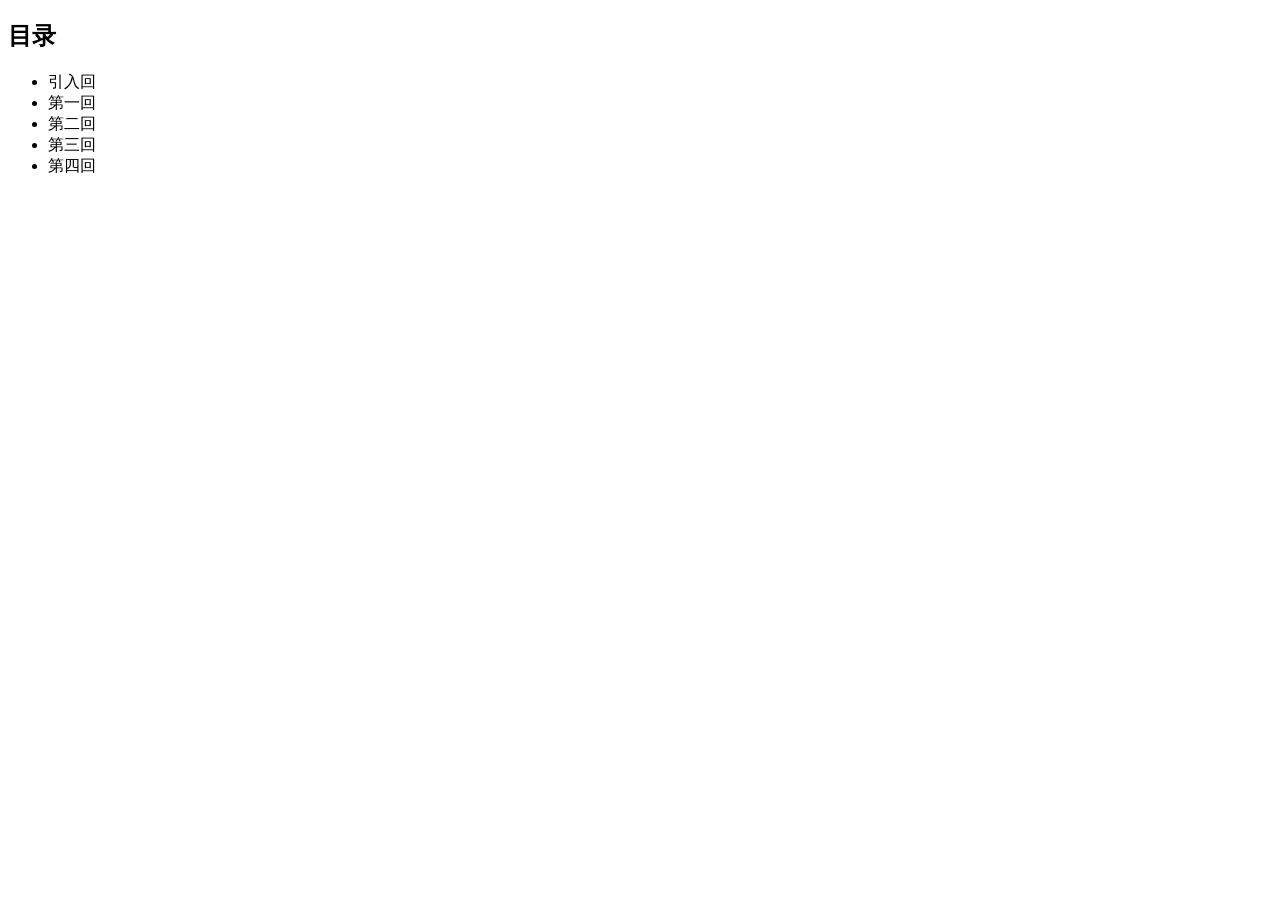
<file: DnD/reports/contents.html>
<!DOCTYPE html>
<html lang="en"><head><meta charset="UTF-8"><meta name="viewport" content="width=device-width, initial-scale=1.0"><title>DnD记录 ~ 幻岛缘游图书馆</title></head><body><div class="container" id="contents">
            <h2>目录</h2>
            <ul>
                <li name="reports/intro.html">引入回</li>
                <li name="reports\page1.html">第一回</li>
                <li name="reports/page2.html">第二回</li>
            <li name="reports/page3 .html">第三回</li><li name="reports/page4.html">第四回</li></ul>
        </div></body></html>
</file>
<file: styles/homepage.css>
@import url("./fonts.css");
@import url("./navbar.css");

* {
    transition: all 0.2s;
}

body {
    background-color: rgb(35, 27, 82);
    margin: 0;
    padding: 0;
    font-family: 'Harding Text Web' ,'方正粗雅宋', serif;
}

div#hero {
    position: relative;
    min-height: 100vh;
    display: flex;
    align-items: center;
    justify-content: center;
    text-align: center;
    overflow: hidden;
}

footer {
    margin: 0;
    display: block;
    text-align: center;
    font-weight: bold;
    padding: 4px;
    background-color: black;
    color: white;
    font-family: "Consolas", "微软雅黑", monospace;
}

div#hero-download {
    position: absolute;
    display: flex;
    bottom: 0;
    padding: 8px;
    gap: 8px;
    font-family: "Consolas", "微软雅黑", monospace;
}

div.download-button {
    display: flex;
    color: white;
    padding: 8px;
    border: 1px solid white;
    border-radius: 8px;
    width: 240px;
    height: 40px;
    align-items: center;
    justify-content: space-evenly;
    gap: 8px;
    cursor: pointer;
}

div.download-button svg {
    height: 40px;
    width: 40px;
}

div.download-button span {
    display: inline-block;
}

div#hero-content {
    position: relative;
    z-index: 2;
    padding: 2rem;
    max-width: 700px;
}

div#hero-title {
    display: flex;
    flex-direction: column;
    gap: 40px;
    position: relative;
}

/* Insula 在底层，斜体，青色 */
#titleLine1 {
    --landing: -100px; 
    position: relative; 
    z-index: 1; 
    font-style: italic; 
    color: mediumpurple; 
}
/* Fantasia 在顶层，加粗，金色 */
#titleLine2 { 
    --landing: 180px; 
    position: relative; 
    z-index: 3; 
    color: skyblue; 
}

/* 中文标题 — 中间层，白色静态，不参与动画 */
.hero-title-cn {
  position: absolute;
  top: 50%;
  left: 50%;
  transform: translate(-50%, -50%);
  line-height: clamp(3rem, 8vw, 5rem);
  z-index: 2;
  font-family: '方正粗雅宋', serif;
  font-size: clamp(1.5rem, 4vw, 2.5rem);
  letter-spacing: clamp(0.5rem, 1.5vw, 1rem);
  font-weight: normal;
  color: white;
  text-shadow: 0 0 30px rgba(255, 255, 255, 0.25);
  white-space: nowrap;
}

/* 逐字飞入→漂移→飞出 */
.hero-title-line .char {
  display: inline-block;
  font-family: 'Harding Text Web', serif;
  font-size: clamp(3rem, 8vw, 5rem);
  font-weight: bold;
  letter-spacing: -0.1em;
  opacity: 0;
  animation: flyAcross 4s infinite;
  animation-delay: calc(var(--i) * 0.08s);
  text-shadow: 
     1px  1px  30px rgba(0, 0, 0, 0.25),
     1px -1px  30px rgba(0, 0, 0, 0.25),
    -1px  1px  30px rgba(0, 0, 0, 0.25),
    -1px -1px  30px rgba(0, 0, 0, 0.25);
}

/* Fantasia 延迟 50%（2s），漂移结束 → 另一行开始飞入，两段过渡对称 */
#titleLine2 .char {
  animation-delay: calc(var(--i) * 0.08s + 2s);
}

@keyframes flyAcross {
  /* 飞入 (0.4s) */
  0% {
    opacity: 0;
    transform: translateX(calc(80vw + var(--landing)));
    /* filter: blur(8px); */
    animation-timing-function: cubic-bezier(0.22, 0.61, 0.36, 1);
  }
  10% {
    opacity: 1;
    transform: translateX(var(--landing));
    /* filter: blur(0); */
    animation-timing-function: linear;
  }
  /* 缓慢向左漂移 (1.6s) */
  50% {
    opacity: 1;
    transform: translateX(calc(var(--landing) - 160px));
    /* filter: blur(0); */
    animation-timing-function: ease-in;
  }
  /* 飞出 (0.4s) */
  60% {
    opacity: 0;
    transform: translateX(calc(-80vw + var(--landing)));
    /* filter: blur(8px); */
  }
  /* 隐藏等待另一行 (1.6s = 40%) */
  100% {
    opacity: 0;
    transform: translateX(calc(-80vw + var(--landing)));
    /* filter: blur(8px); */
  }
}

@media (max-width: 800px) {
    .hero-title-cn {
        writing-mode: vertical-rl;
        margin-top: 54px;
    }
}

@media (max-width: 768px) {
    #hero-download {
        flex-direction: column;
    }
}
</file>
<file: styles/chujih.css>
@import url("./fonts.css");
@import url("./navbar.css");
* {
    transition: all 0.2s;
}

:root {
    --bg-color: blanchedalmond;
    --fg-color: brown;
    --bg-faded: rgba(255, 235, 205, 0.5);
}

body {
    background-color: burlywood;
    margin: 0;
    padding: 0;
    font-family: 'Harding Text Web' ,'方正粗雅宋', serif;
}

div#hero {
    position: relative;
    min-height: 100vh;
    display: flex;
    align-items: center;
    justify-content: center;
    text-align: center;
    overflow: hidden;
}

div#hero-bg {
    position: absolute;
    height: 900px;
    width: clamp(1px, 100vw, 800px);
    overflow: visible;
    left: 0;
    top: 50%;
    transform: translateY(-50%);
}

div.hero-bg-text {
    position: absolute;
    font-size: 600px;
    line-height: 600px;
    font-family: "方正粗雅宋", serif;
}

div.hero-bg-text#bgText1 {
    top: clamp(1px, 1vh, 10px);
    left: calc(8vw - 100px);
    color: white;
}

div.hero-bg-text#bgText2 {
    bottom: clamp(-150px, -15vh, -1px);
    left: 12vw;
    color: firebrick;
}

div#hero-intro {
    z-index: 2;
    font-size: clamp(1rem, 3vw, 1.5rem);
    line-height: clamp(1.5rem, 4.5vw, 2.2rem);
}

div#hero-intro span {
    font-size: small;
}

div#hero-intro a {
    color: inherit;
}

div#hero-disclamer {
    position: absolute;
    bottom: 0;
    right: 0;
    font-style: italic;
    font-size: small;
    text-align: right;
}

footer {
    margin: 0;
    display: block;
    text-align: center;
    font-weight: bold;
    padding: 4px;
    background-color: black;
    color: white;
    font-family: "Consolas", "微软雅黑", monospace;
}
</file>
